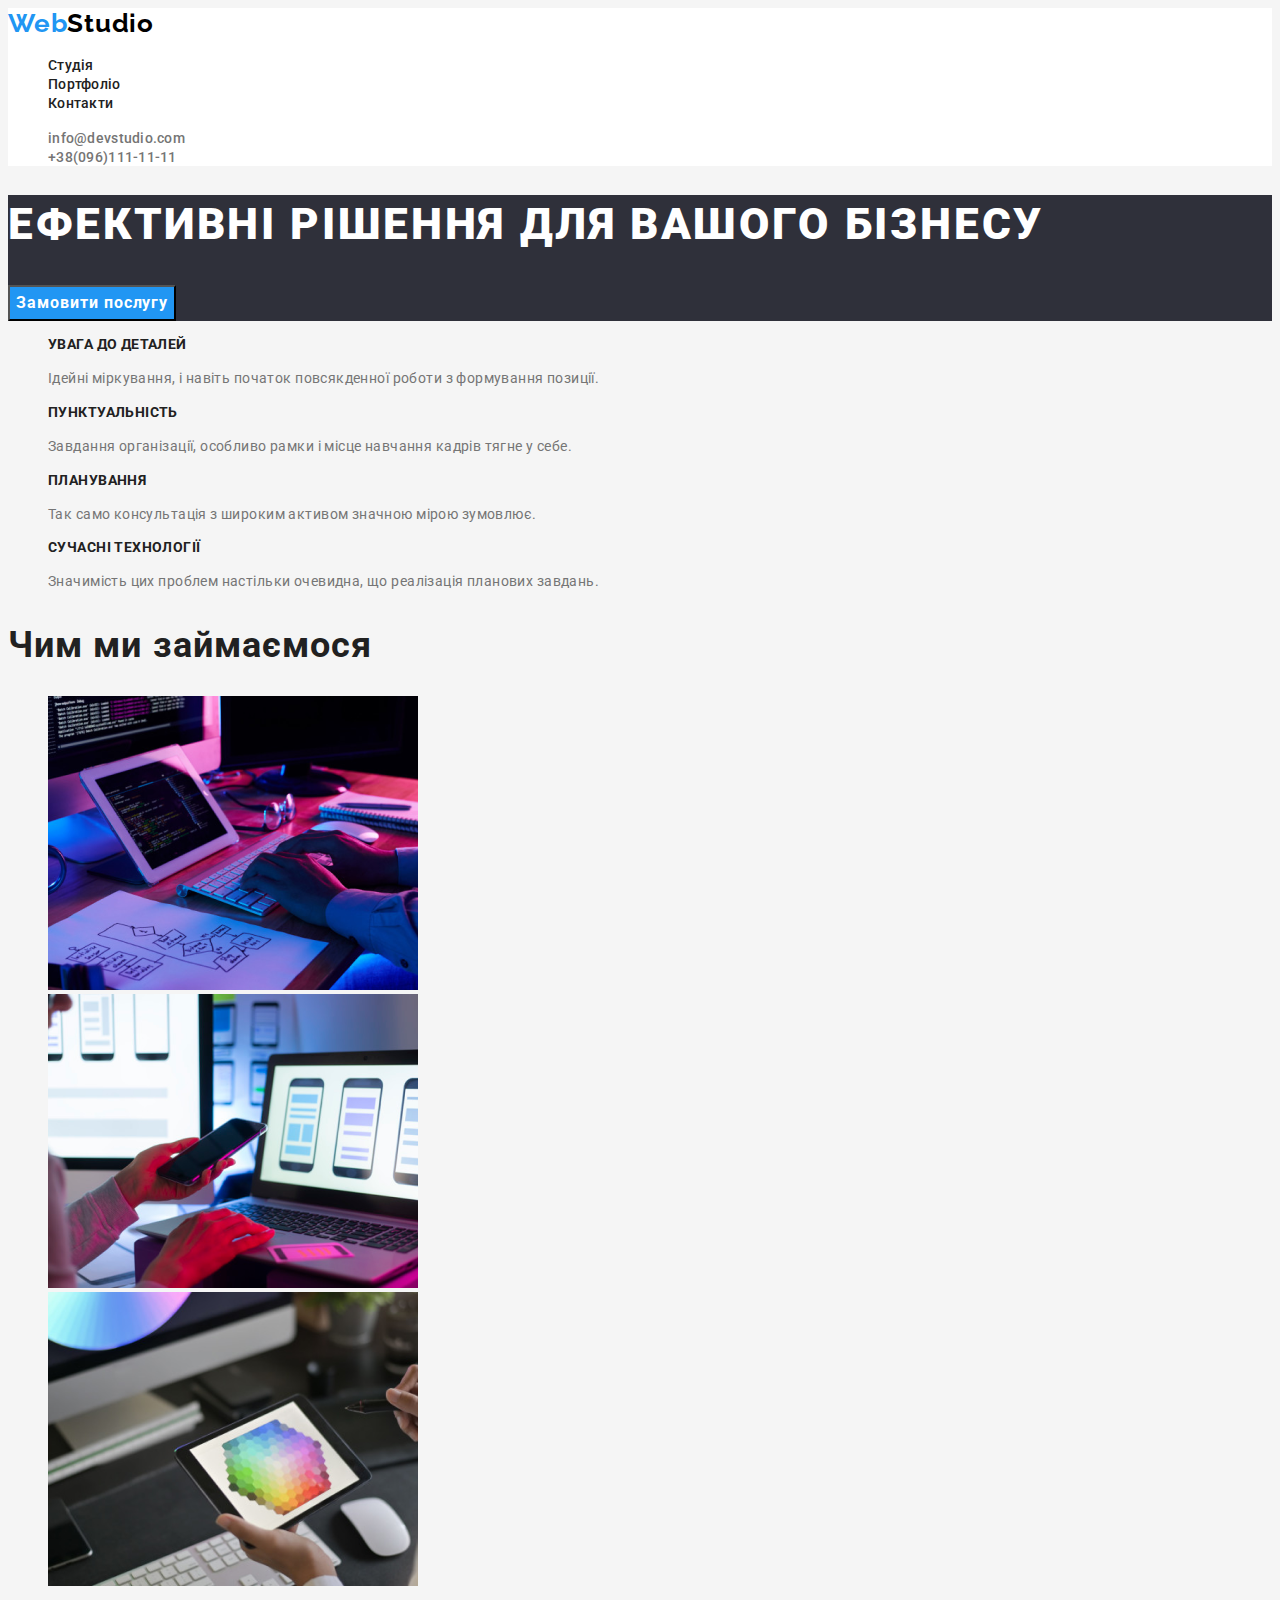
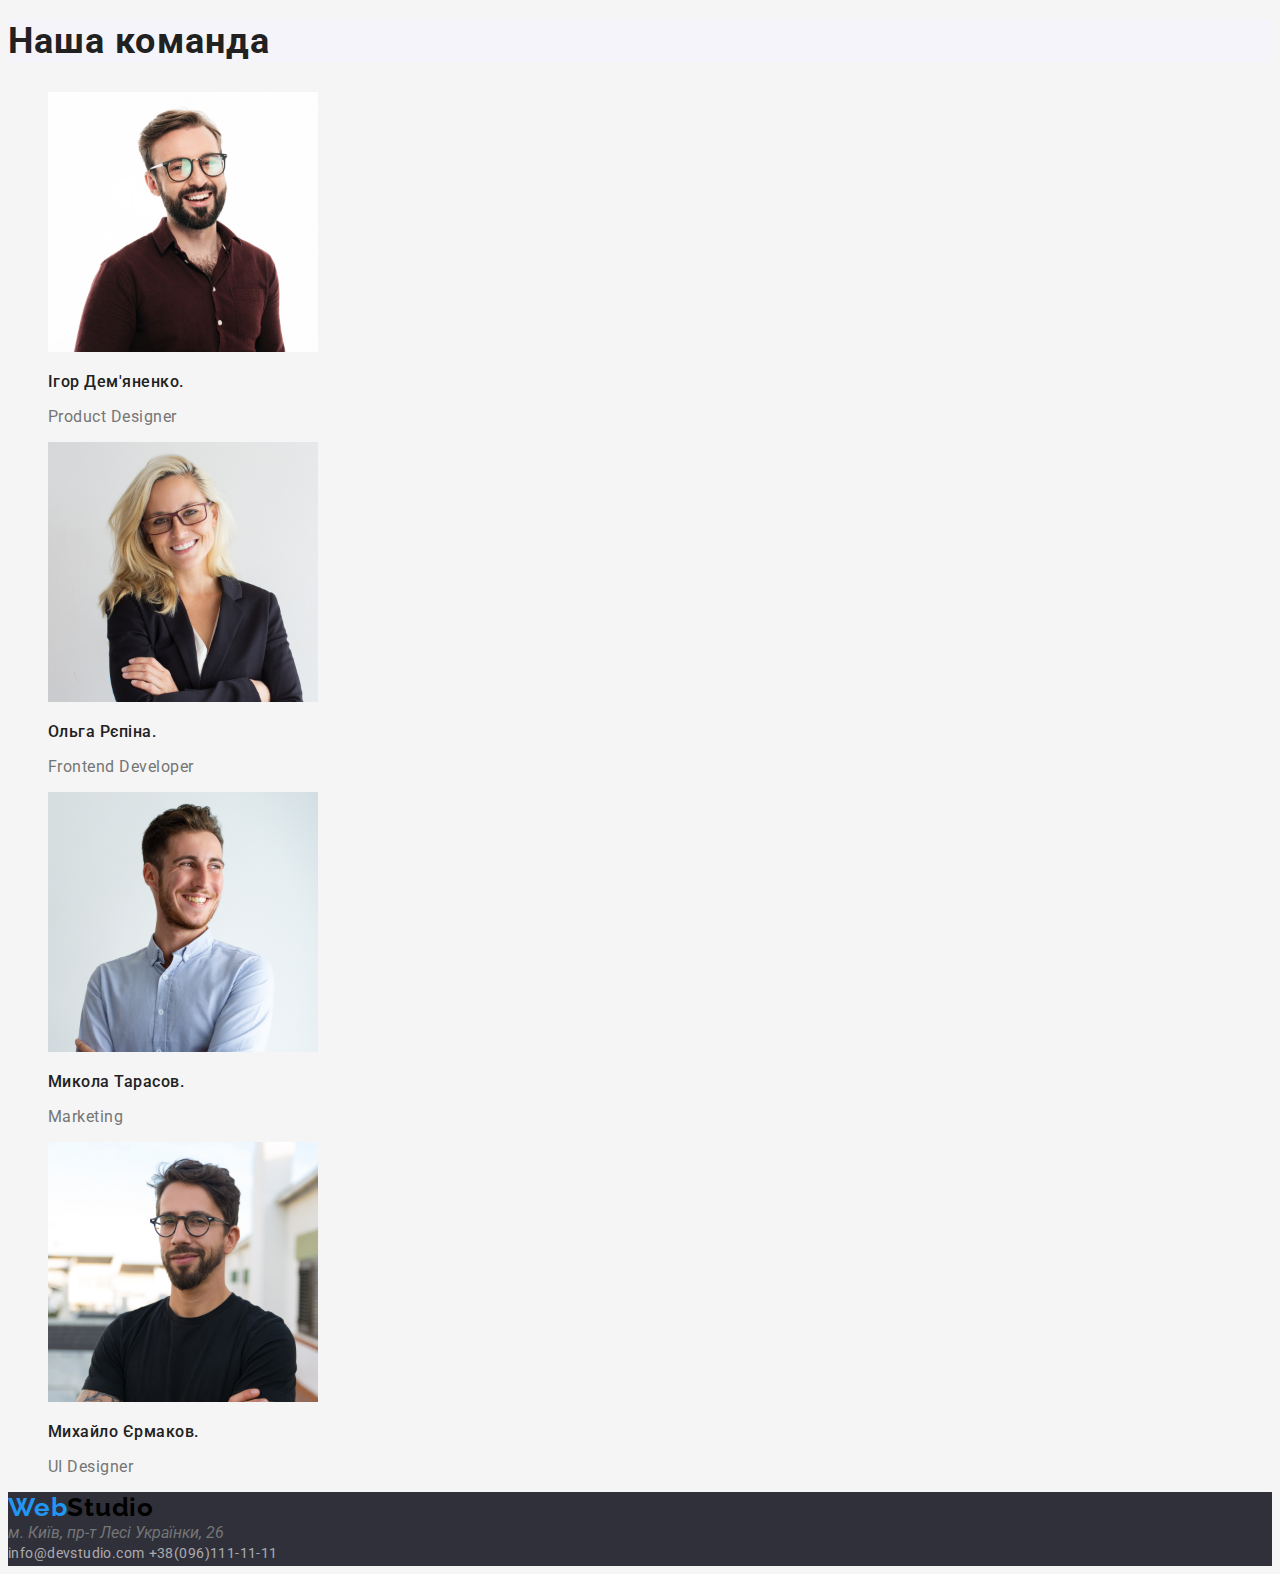
<file: index.html>
<!DOCTYPE html> 
<html lang="uk">  
    <head> 
        <meta charset="UTF-8">
        <meta http-equiv="X-UA-Compatible" content="IE=edge">
        <meta name="viewport" content="width=device-width, initial-scale=1.0">
        <title>goit-markup-hw-01</title>
        <link href="https://fonts.googleapis.com/css2?family=Raleway:wght@700&display=swap" rel="stylesheet">
        <link href="https://fonts.googleapis.com/css2?family=Roboto:wght@400;500;700;900&display=swap" rel="stylesheet">
        <link rel="stylesheet" href="./css/styles.css">
    </head>  
    <body>
        <header class="page-header">
            <a class="logo" href="/"> 
                <span class="accent">Web</span>Studio
            </a>

            <nav>
             <ul class="site-nav list">
                <li><a href="./index.html" class="link">Студія</a> </li>
                <li><a href="./portfolio.html" class="link">Портфоліо</a> </li>
                <li><a href="" class="link">Контакти</a> </li>
            </ul>
            </nav>
            <ul class="address list">
                <li><a href="mailto:info@devstudio.com" class="link">info@devstudio.com</a></li>
                <li><a href="tel:+380961111111" class="link">+38(096)111-11-11</a></li>
            </ul>
        </header>
        <main>
            <div>
            <section class="hero">
                <h1 class="hero-title">Ефективні рішення для вашого бізнесу</h1>
                <button class="button" type="button">Замовити послугу</button>
            </section>
            </div>
            <section class="section">
                <ul>
                     <li>
                        <h3 class="section-title">УВАГА ДО ДЕТАЛЕЙ</h3>
                        <p class="section-paragraph">Ідейні міркування, і навіть початок повсякденної роботи з формування позиції.</p>
                    </li>
                    <li>
                        <h3 class="section-title">ПУНКТУАЛЬНІСТЬ</h3>
                        <p class="section-paragraph">Завдання організації, особливо рамки і місце навчання кадрів тягне у себе.</p>
                    </li>
                    <li>
                        <h3 class="section-title">ПЛАНУВАННЯ</h3>
                        <p class="section-paragraph">Так само консультація з широким активом значною мірою зумовлює.</p>
                    </li>
                    <li>
                        <h3 class="section-title">СУЧАСНІ ТЕХНОЛОГІЇ</h3>
                        <p class="section-paragraph">Значимість цих проблем настільки очевидна, що реалізація планових завдань.</p>
                    </li>
                </ul>
                </section>
                <section>
                <h2 class="section-job">Чим ми займаємося</h2>
                <ul>
                    <li>                  
                        <img
                        src="./images/backend.png"
                        alt="робота backend розробника"
                        width="370"
                        />
                    </li>
                    <li>                  
                        <img
                        src="./images/frontend.png"
                        alt="робота frontend розробника"
                        width="370"
                        />
                    </li>
                    <li>                  
                        <img
                        src="./images/Designer.png"
                        alt="робота UI Designer розробника"
                        width="370"
                        />
                    </li>
                </ul>
                </section>
            <section>
                <h2 class="section-team">Наша команда</h2>
                <ul>
                    <li>
                        <img
                        src="./images/photo1.jpg"
                        alt="Ігор Дем'яненко. Product Designer"
                        width="270"
                        />
                        <h3 class="section-name">Ігор Дем'яненко.</h3>
                        <p class="section-profession">Product Designer</p>
                    </li>
                    <li>                    
                        <img
                        src="./images/photo2.jpg"
                        alt="Ольга Рєпіна. Frontend Developer"
                        width="270"
                        />
                        <h3 class="section-name">Ольга Рєпіна.</h3>
                        <p class="section-profession">Frontend Developer</p>                        
                    </li>
                    <li>                        
                        <img
                        src="./images/photo3.jpg"
                        alt="Микола Тарасов. Marketing"
                        width="270"
                        />
                        <h3 class="section-name">Микола Тарасов.</h3>
                        <p class="section-profession">Marketing</p>                        
                    </li>
                    <li>                        
                        <img
                        src="./images/photo4.jpg"
                        alt="Михайло Єрмаков. UI Designer"
                        width="270"
                        />
                        <h3 class="section-name">Михайло Єрмаков.</h3>
                        <p class="section-profession">UI Designer</p>                        
                    </li>
                </ul>
            </section>
        </main>
        <footer>
            <a class="logo" href="/"> 
                <span class="accent">Web</span>Studio
            </a>
            <address class="footer-address">
                м. Київ, пр-т Лесі Українки, 26
            </address>
              <address class="address-email-tel">
                <a href="mailto:info@devstudio.com" class="link">info@devstudio.com</a>
                <a href="tel:+380961111111" class="link">+38(096)111-11-11</a>
              </address>
        </footer>
    </body>
    </html>
</file>
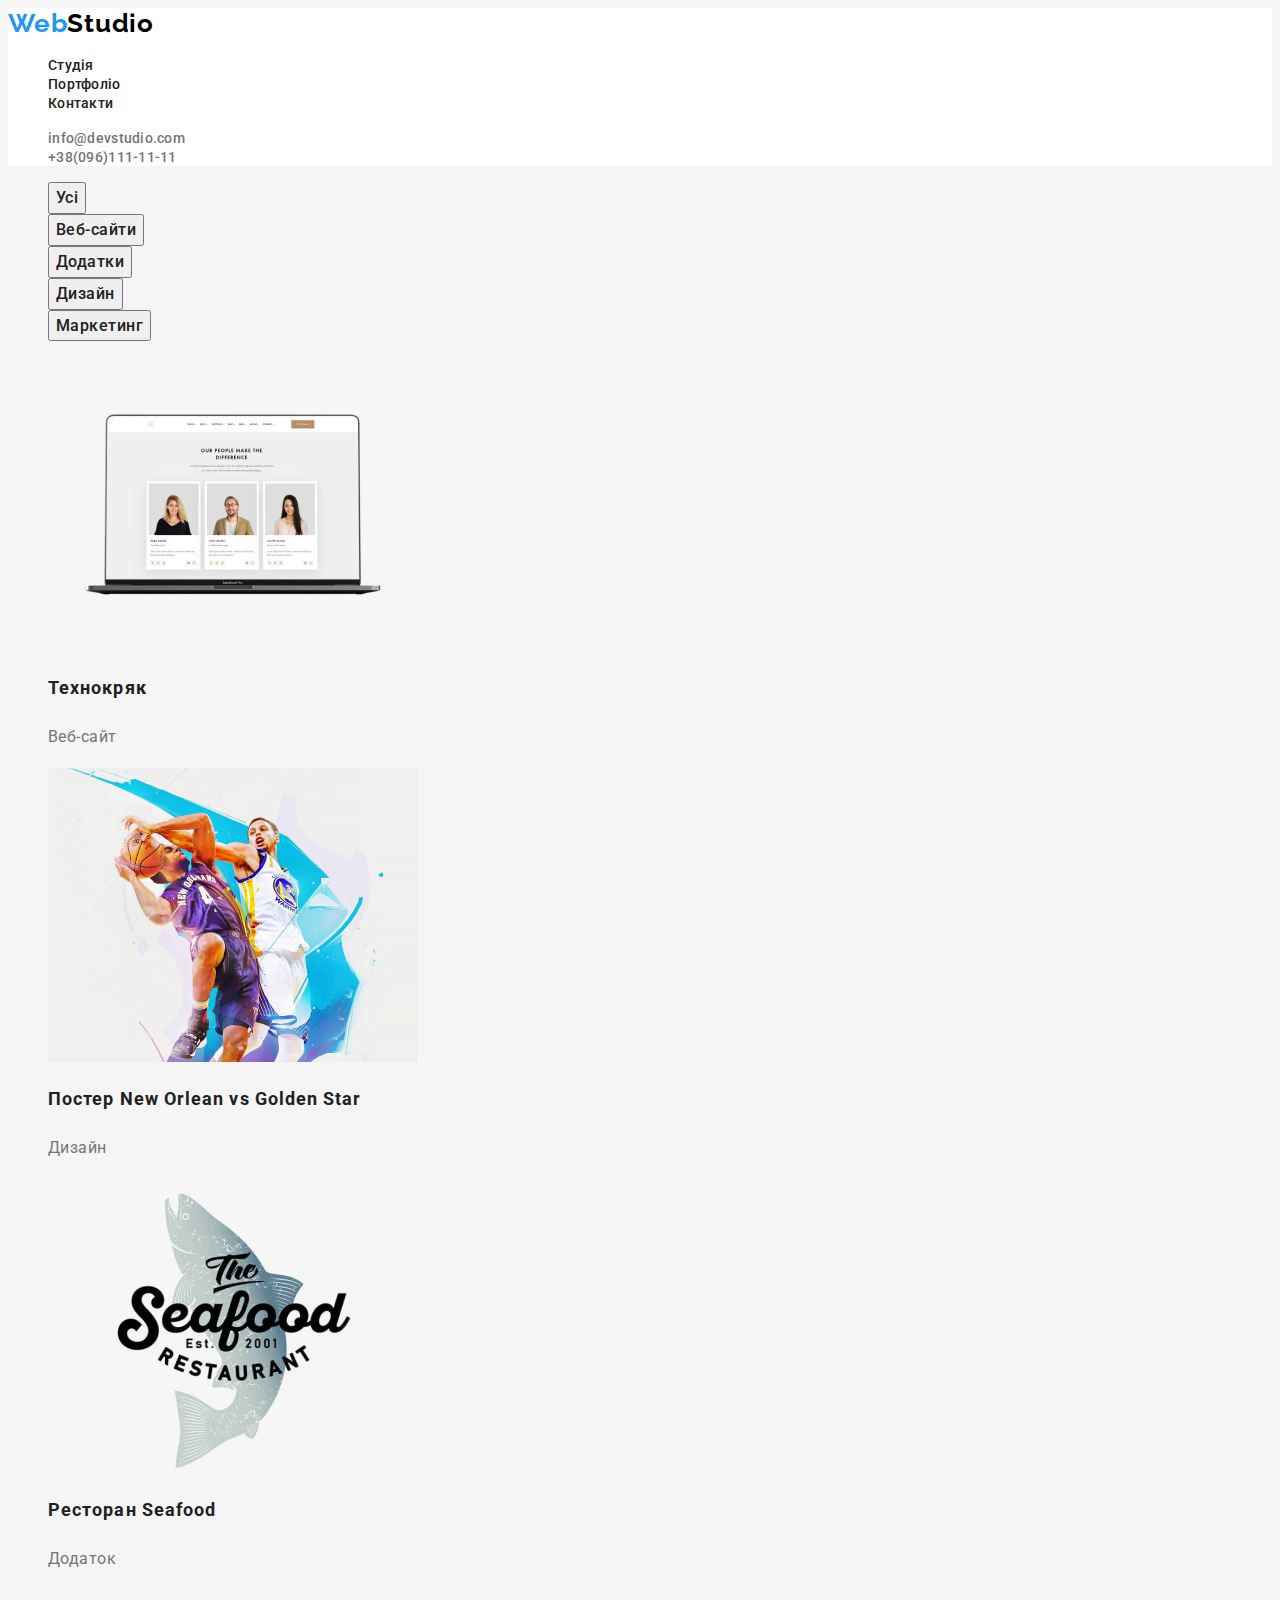
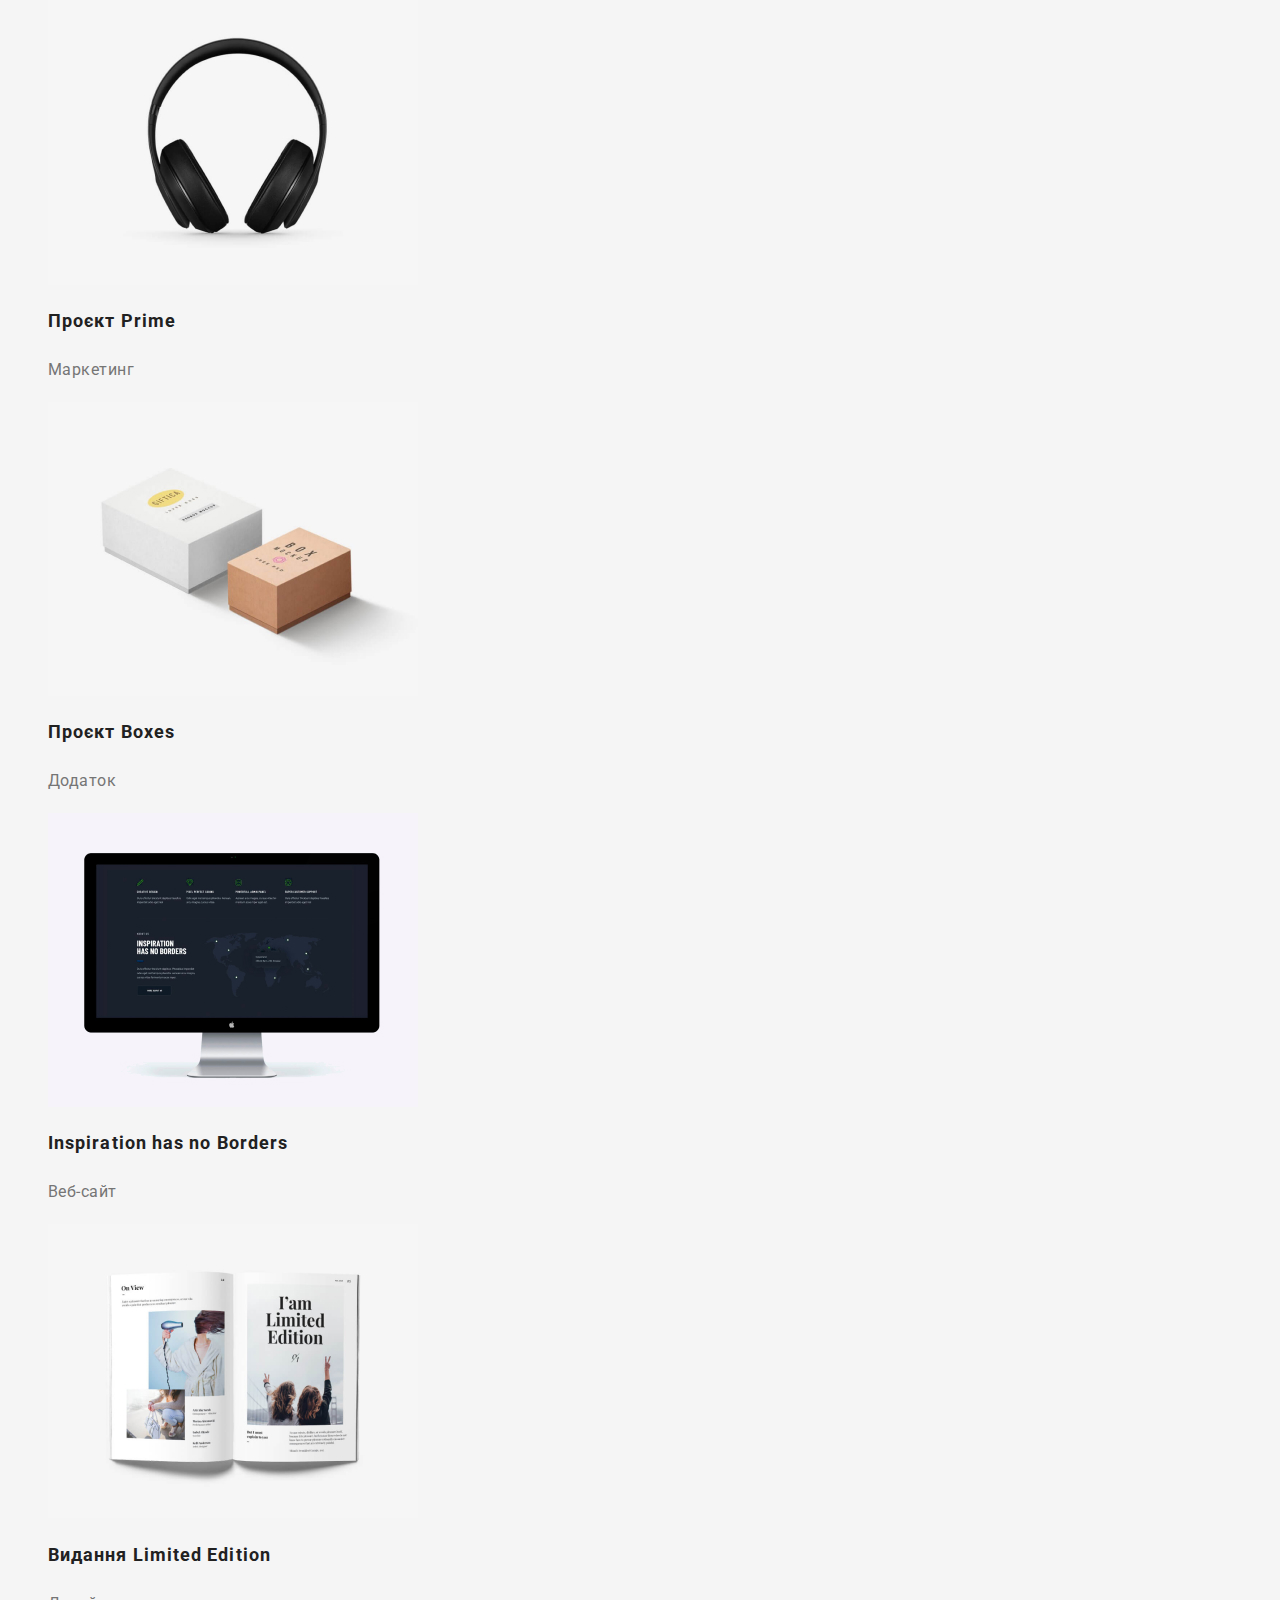
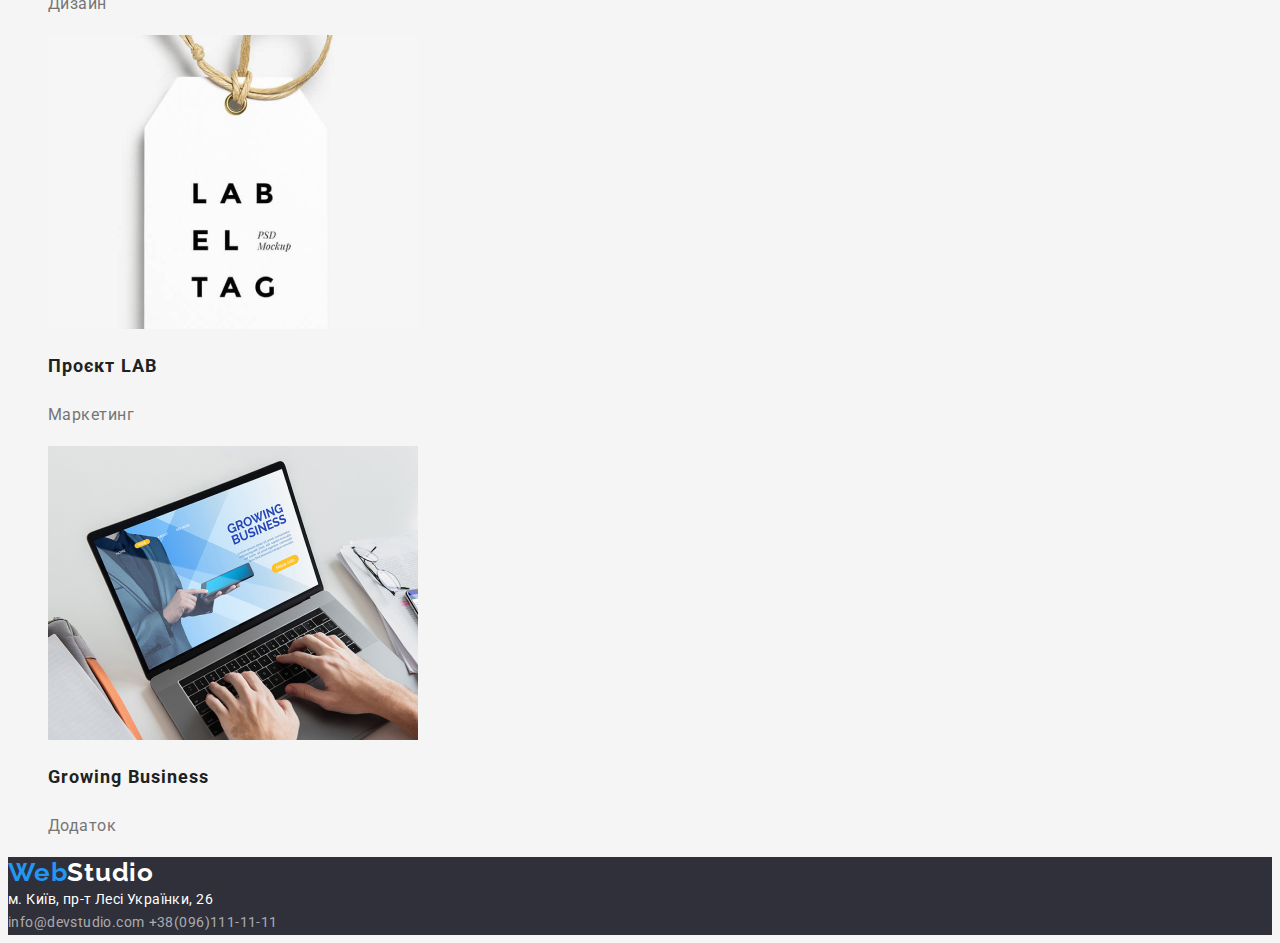
<file: portfolio.html>
<!DOCTYPE html>
<html lang="uk">
<head> 
    <meta charset="UTF-8">
    <meta http-equiv="X-UA-Compatible" content="IE=edge">
    <meta name="viewport" content="width=device-width, initial-scale=1.0">
    <title>goit-markup-hw-01</title>
    <link href="https://fonts.googleapis.com/css2?family=Raleway:wght@700&display=swap" rel="stylesheet">
    <link href="https://fonts.googleapis.com/css2?family=Roboto:wght@400;500;700;900&display=swap" rel="stylesheet">
    <link rel="stylesheet" href="./css/styles.css">
</head>  
<body>
    <header class="page-header">
        <a class="logo" href="/"> 
            <span class="accent">Web</span>Studio
        </a>

        <nav>
         <ul class="site-nav list">
            <li><a href="./index.html" class="link">Студія</a> </li>
            <li><a href="./portfolio.html" class="link">Портфоліо</a> </li>
            <li><a href="" class="link">Контакти</a> </li>
        </ul>
        </nav>
        <ul class="address list">
            <li><a href="mailto:info@devstudio.com" class="link">info@devstudio.com</a></li>
            <li><a href="tel:+380961111111" class="link">+38(096)111-11-11</a></li>
        </ul>
    </header>
    <main>
<section>
    <ul class="filter">
        <li><button type="button" class="link">Усі</button></li>
        <li><button type="button">Веб-сайти</button></li>
        <li><button type="button">Додатки</button></li>
        <li><button type="button">Дизайн</button></li>
        <li><button type="button">Маркетинг</button></li>
    </ul>
    <ul class="pages">
        <li>
            <img src="./images/portfolio1.jpg" alt="сторінка веб-сайта. Технокряк" width="370"
            />
            <h2 class="pages-name">Технокряк</h2>
            <p class="pages-info">Веб-сайт</p>
        </li>
        <li>                    
            <img src="./images/portfolio2.jpg" alt="два гравці баскетболісти" width="370"
            />
            <h2 class="pages-name">Постер New Orlean vs Golden Star</h2>
            <p class="pages-info">Дизайн</p>                        
        </li>
        <li>                        
            <img
            src="./images/portfolio-1.jpg" alt="логотип ресторану seafood" width="370"
            />
            <h2 class="pages-name">Ресторан Seafood</h2>
            <p class="pages-info">Додаток</p>                        
        </li>
        <li>                        
            <img
            src="./images/portfolio-2.jpg" alt="навушники повнорозмірні бездротові" width="370"
            />
            <h2 class="pages-name">Проєкт Prime</h2>
            <p class="pages-info">Маркетинг</p>                        
        </li>
        <li>                        
            <img
            src="./images/portfolio5.jpg" alt="коробки" width="370"
            />
            <h2 class="pages-name">Проєкт Boxes</h2>
            <p class="pages-info">Додаток</p>                        
        </li>
        <li>                        
            <img
            src="./images/111.jpg" alt="сторінка веб-сайта. Inspiration has no Borders" width="370"
            />
            <h2 class="pages-name">Inspiration has no Borders</h2>
            <p class="pages-info">Веб-сайт</p>                        
        </li>
        <li>                        
            <img
            src="./images/portfolio7.jpg" alt="відкритий журнал, сторінки 22 і 23" width="370"
            />
            <h2 class="pages-name">Видання Limited Edition</h2>
            <p class="pages-info">Дизайн</p>                        
        </li>
        <li>                        
            <img
            src="./images/portfolio8.jpg" alt="ярлик з рекламою проекту LAB" width="370"
            />
            <h2 class="pages-name">Проєкт LAB</h2>
            <p class="pages-info">Маркетинг</p>                        
        </li>
        <li>                        
            <img
            src="./images/2910404.jpg" alt="відкритий ноутбук" width="370"
            />
            <h2 class="pages-name">Growing Business</h2>
            <p class="pages-info">Додаток</p>                        
        </li>
    </ul>
</section>
    </main>
    <footer>
        <a class="logo-footer" href="/"> 
            <span class="accent">Web</span>Studio
        </a>
        <address class="address-footer">
            м. Київ, пр-т Лесі Українки, 26
        </address>
          <address class="address-email-tel">
            <a href="mailto:info@devstudio.com" class="link">info@devstudio.com</a>
            <a href="tel:+380961111111" class="link">+38(096)111-11-11</a>
          </address>
    </footer>
</body>
</html>
</file>
<file: css/styles.css>
/* колір фону #F5F5F5!*/
/* header top line bg #FFFFFF! */
/* section bg ефективні рішення #2F303A */
/* section bg наша команда #F5F4FA */
/* футер bg #2F303A */
/* колір основного тексту #757575! */
/*другорядний колір тексту #212121*/
/* акцент #2196F3 */
/* address: телефон і e-mail rgba(255, 255, 255, 0.6) */

:root {
    --primary-background-color: #F5F5F5;
    --primary-white-color: #FFFFFF;
    --primary-text-color: #757575;
    --title-text-color: #212121;
    --accent-color: #2196F3;
    --primary-logo-color: #000000; 
}

body {
    background: var(--primary-background-color);
    color: var(--primary-text-color);
    font-family: Roboto, sans-serif;
}

ul {
    list-style: none;
}

/* HEADER */
.page-header {
    background-color: var(--primary-white-color);
}

.logo {
   text-decoration: none;
   color: var(--primary-logo-color);
   font-family: Raleway, sans-serif; 
   font-weight: 700;
   font-size: 26px;
   line-height: 1.19;
   letter-spacing: 0.03em;
}

.accent {
    color: var(--accent-color);
}

/* Site-nav */
.site-nav a {
    text-decoration: none;
    color: var(--title-text-color);
    font-weight: 500;
    font-size: 14px;
    line-height: 1.14em;
    letter-spacing: 0.02em;
}

.site-nav .link:hover,
.site-nav .link:focus {
    color: var(--accent-color);
}

/* address header*/
.address a {
    text-decoration: none;
    color: var(--primary-text-color);
    font-weight: 500;
    font-size: 14px;
    line-height: 1.14;
    letter-spacing: 0.02em;
}
.address .link:hover,
.address .link:focus {
    color: var(--accent-color);
}

 /*HERO */
.hero {
    background-color: #2F303A;
    color: var(--primary-white-color);
   }

.hero-title {
    text-transform: uppercase;
    font-weight: 900;
    font-size: 44px;
    line-height: 1.36;
    letter-spacing: 0.06em;
}

/* BUTTON */
.button {
    background-color: var(--accent-color);
    color: var(--primary-white-color);
    font-family: inherit;
    font-weight: 700;
    font-size: 16px;
    line-height: 1.88;
    letter-spacing: 0.06em;
}

.section-title {
   color: var(--title-text-color);
   font-family: Roboto;
   font-weight: 700;
   font-size: 14px;
   line-height: 1.14;
   letter-spacing: 0.03em;
}

.section-paragraph {
font-weight: 400;
font-size: 14px;
line-height: 1.71;
letter-spacing: 0.03em;
}

.section-job {
    color: var(--title-text-color);
    background-color: var(--primary-background-color);
    font-weight: 700;
    font-size: 36px;
    line-height: 1.17;
    letter-spacing: 0.03em;
}

.section-team {
background-color: #F5F4FA;
color: var(--title-text-color);
font-weight: 700;
font-size: 36px;
line-height: 1.17;
letter-spacing: 0.03em;
}

.section-name {
color: var(--title-text-color);
font-weight: 500;
font-size: 16px;
line-height: 1.19;
letter-spacing: 0.03em;
}

.section-profession {
font-weight: 400;
font-size: 16px;
line-height: 1.19;
letter-spacing: 0.03em;
}

/* footer*/
footer {
    background-color: #2F303A;
}

.logo-footer {
text-decoration: none;
color: var(--primary-white-color);
font-family: 'Raleway';
font-style: normal;
font-weight: 700;
font-size: 26px;
line-height: 1.19;
letter-spacing: 0.03em;
}

.address-footer {
text-decoration: none;
color: var(--primary-white-color);
font-family: 'Roboto';
font-style: normal;
font-weight: 400;
font-size: 14px;
line-height: 1.71;
letter-spacing: 0.03em;
}

.address-email-tel a {
color: rgba(255, 255, 255, 0.6);
text-decoration: none;
font-family: 'Roboto';
font-style: normal;
font-weight: 400;
font-size: 14px;
line-height: 1.71;
letter-spacing: 0.03em;
}



.address-email-tel .link:hover,
.address-email-tel .link:focus {
    color: var(--accent-color);
}

button {
color: var(--title-text-color);
font-family: 'Roboto';
font-style: normal;
font-weight: 500;
font-size: 16px;
line-height: 1.62;
letter-spacing: 0.03em;
}

.filter .link:hover,
.filter .link:focus {
    background-color: var(--accent-color);
    color: var(--primary-white-color);
}

.pages-name {
color: var(--title-text-color);
font-weight: 700;
font-size: 18px;
line-height: 2;
letter-spacing: 0.06em;
}

.pages-info {
font-weight: 400;
font-size: 16px;
line-height: 1.88;
letter-spacing: 0.03em;
}
</file>
